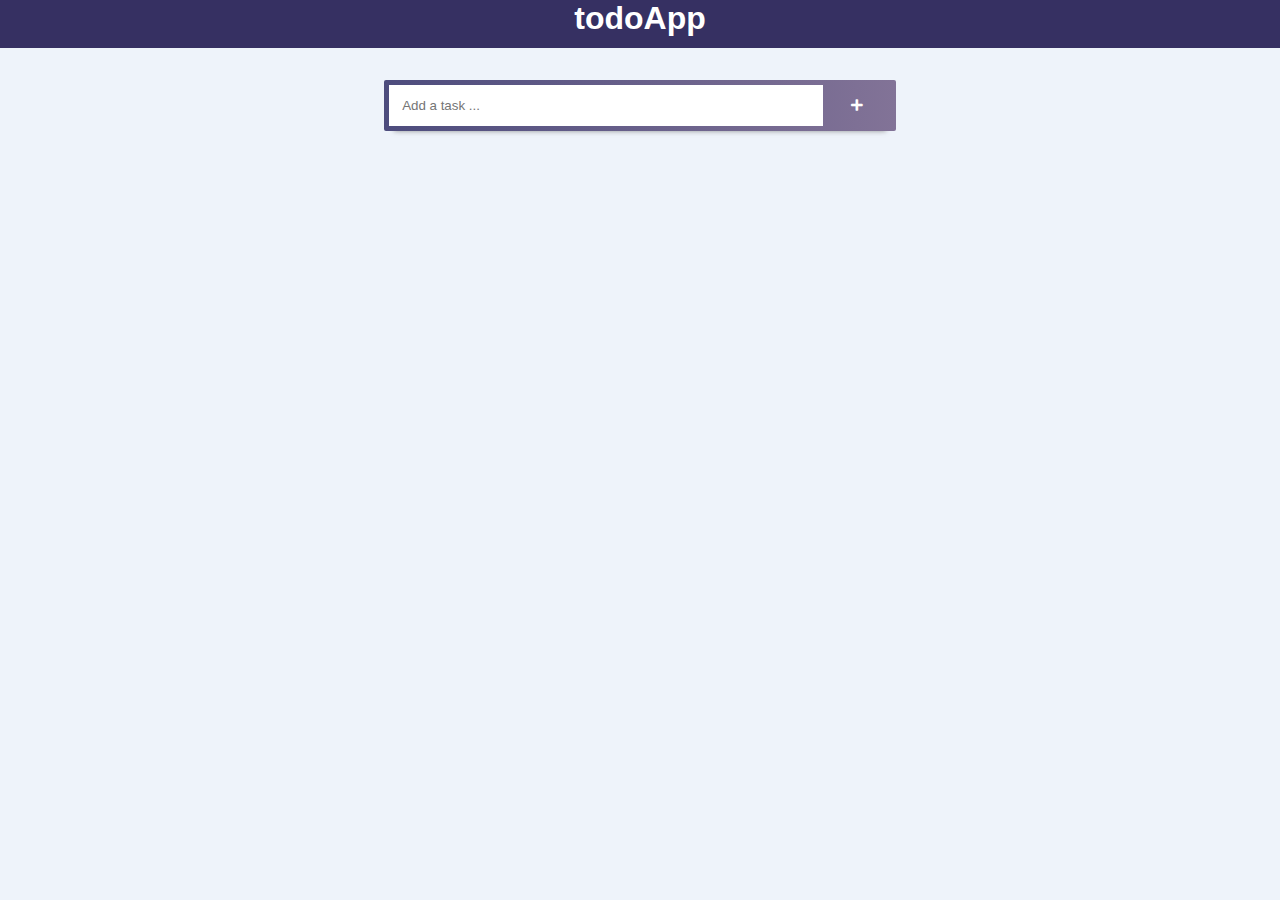
<file: index.html>
<!DOCTYPE html>
<html lang="en">
  <head>
    <meta charset="UTF-8" />
    <meta name="viewport" content="width=device-width, initial-scale=1.0" />
    <title>todoApp</title>
    <link rel="stylesheet" href="style.css" />
    <link rel="stylesheet" href="animate.css" />
    <link
      rel="stylesheet"
      href="https://cdnjs.cloudflare.com/ajax/libs/font-awesome/5.13.0/css/all.min.css"
    />
  </head>
  <body>
    <header>
      <h1>todoApp</h1>
    </header>
    <main>
      <form>
        <input type="text" placeholder="Add a task ..." />
        <button class="fas fa-plus"></button>
      </form>

      <ul id="todoList">
        <!-- <li>
          <p>This is a fixed task</p>
          <hr />
          <div>
            <button class="fas fa-check"></button>
            <p>Mars 13rd 2008</p>
            <button class="fas fa-edit"></button>
            <button class="fas fa-trash"></button>
          </div>
        </li> -->
      </ul>
    </main>
    <script src="app.js"></script>
  </body>
</html>
</file>
<file: style.css>
:root {
  --bd-bg-color: #eef3fa;
  --bg-color: #4d4c7d;
  --bg-color-2: #827397;
  --text-color: #fff;
  --buttons-color: #fff;
}

* {
  margin: 0;
  padding: 0;
}

body {
  font-family: sans-serif;

  background: var(--bd-bg-color);
  /*   background-image: url("data:image/svg+xml,%3Csvg xmlns='http://www.w3.org/2000/svg' width='100%25' height='100%25' viewBox='0 0 2 1'%3E%3Cdefs%3E%3ClinearGradient id='a' gradientUnits='userSpaceOnUse' x1='0' x2='0' y1='0' y2='1' gradientTransform='rotate(40,0.5,0.5)'%3E%3Cstop offset='0' stop-color='%2377aa77'/%3E%3Cstop offset='1' stop-color='%234fd'/%3E%3C/linearGradient%3E%3ClinearGradient id='b' gradientUnits='userSpaceOnUse' x1='0' y1='0' x2='0' y2='1' gradientTransform='rotate(25,0.5,0.5)'%3E%3Cstop offset='0' stop-color='%23cf8' stop-opacity='0'/%3E%3Cstop offset='1' stop-color='%23cf8' stop-opacity='1'/%3E%3C/linearGradient%3E%3ClinearGradient id='c' gradientUnits='userSpaceOnUse' x1='0' y1='0' x2='2' y2='2' gradientTransform='rotate(220,0.5,0.5)'%3E%3Cstop offset='0' stop-color='%23cf8' stop-opacity='0'/%3E%3Cstop offset='1' stop-color='%23cf8' stop-opacity='1'/%3E%3C/linearGradient%3E%3C/defs%3E%3Crect x='0' y='0' fill='url(%23a)' width='2' height='1'/%3E%3Cg fill-opacity='0.79'%3E%3Cpolygon fill='url(%23b)' points='0 1 0 0 2 0'/%3E%3Cpolygon fill='url(%23c)' points='2 1 2 0 0 0'/%3E%3C/g%3E%3C/svg%3E");
  background-attachment: fixed;
  background-size: cover; */
}

header {
  height: 3em;
  text-align: center;
  background: #363062;
  color: var(--text-color);
}

main {
  width: 40%;
  margin: 2em auto;
}

form,
#todoList li {
  background: var(--bg-color);
  background: linear-gradient(to right, var(--bg-color), var(--bg-color-2));
  border-radius: 2px;
}

/* form styling */
form {
  display: flex;
  padding: 0.3em;
  box-shadow: 0 10px 5px -10px rgba(115, 115, 115, 0.75);
  margin-bottom: 2em;
}

form input {
  flex: 1;
  padding: 1em;
  border: none;
  outline: none;
}

/* todo list styling */
ul {
  list-style: none;
}

ul li {
  margin-top: 0.5em;
}

ul li div {
  display: flex;
  padding: 0.5em 0 0.3em 0;
  box-shadow: 0 10px 5px -10px rgba(115, 115, 115, 0.75);
}

p {
  text-align: justify;
  padding: 0.3em 0.7em;
  color: var(--text-color);
}

ul div p {
  flex: 1;
  font-size: 0.7rem;
  font-style: italic;
}

/* Buttons */

form button {
  padding: 1em;
}

form button:hover {
  background: #363062;
  transition: 0.2s ease-in-out;
}

ul button {
  font-size: 1rem;
  padding: 0 0.3em;
}

button {
  border: none;
  background: none;
  cursor: pointer;
  color: var(--buttons-color);
}

button:focus {
  outline: none;
}

.fa-plus {
  padding: 0.66em 1.75rem;
}

.fa-check {
  padding-left: 0.5em;
}
.fa-check:hover {
  color: rgb(48, 209, 88);
  transition: 0.2s ease-in-out;
}
.fa-edit:hover {
  color: rgb(10, 132, 255);
  transition: 0.2s ease-in-out;
}
.fa-trash:hover {
  color: rgb(255, 69, 58);
  transition: 0.2s ease-in-out;
}

/* JavaScript effects */

.fall-remove {
  transform: translateY(5em) rotateY(-50deg);
  transition: 0.4s ease-in-out;
  opacity: 0;
}

.check-task {
  transition: 0.3s ease-in-out;
  transform: translateX(0.5em);
  opacity: 0.5;
}

.check-hovered {
  color: rgb(48, 209, 88);
  transition: 0.2s ease-in-out;
}

/* edit task  */

#todoList .input-edit {
  display: flex;
  padding: 0.2em;
  margin-bottom: 0 !important;
}

.hide-element {
  visibility: hidden;
  height: 0;
}

@media only screen and (max-width: 768px) {
  main {
    width: 90%;
  }
}

@media only screen and (min-width: 2560px) {
  main {
    width: 25em;
  }
  body {
    font-size: 1.2em;
  }
  .fas {
    font-size: 0.4em;
  }
}
</file>
